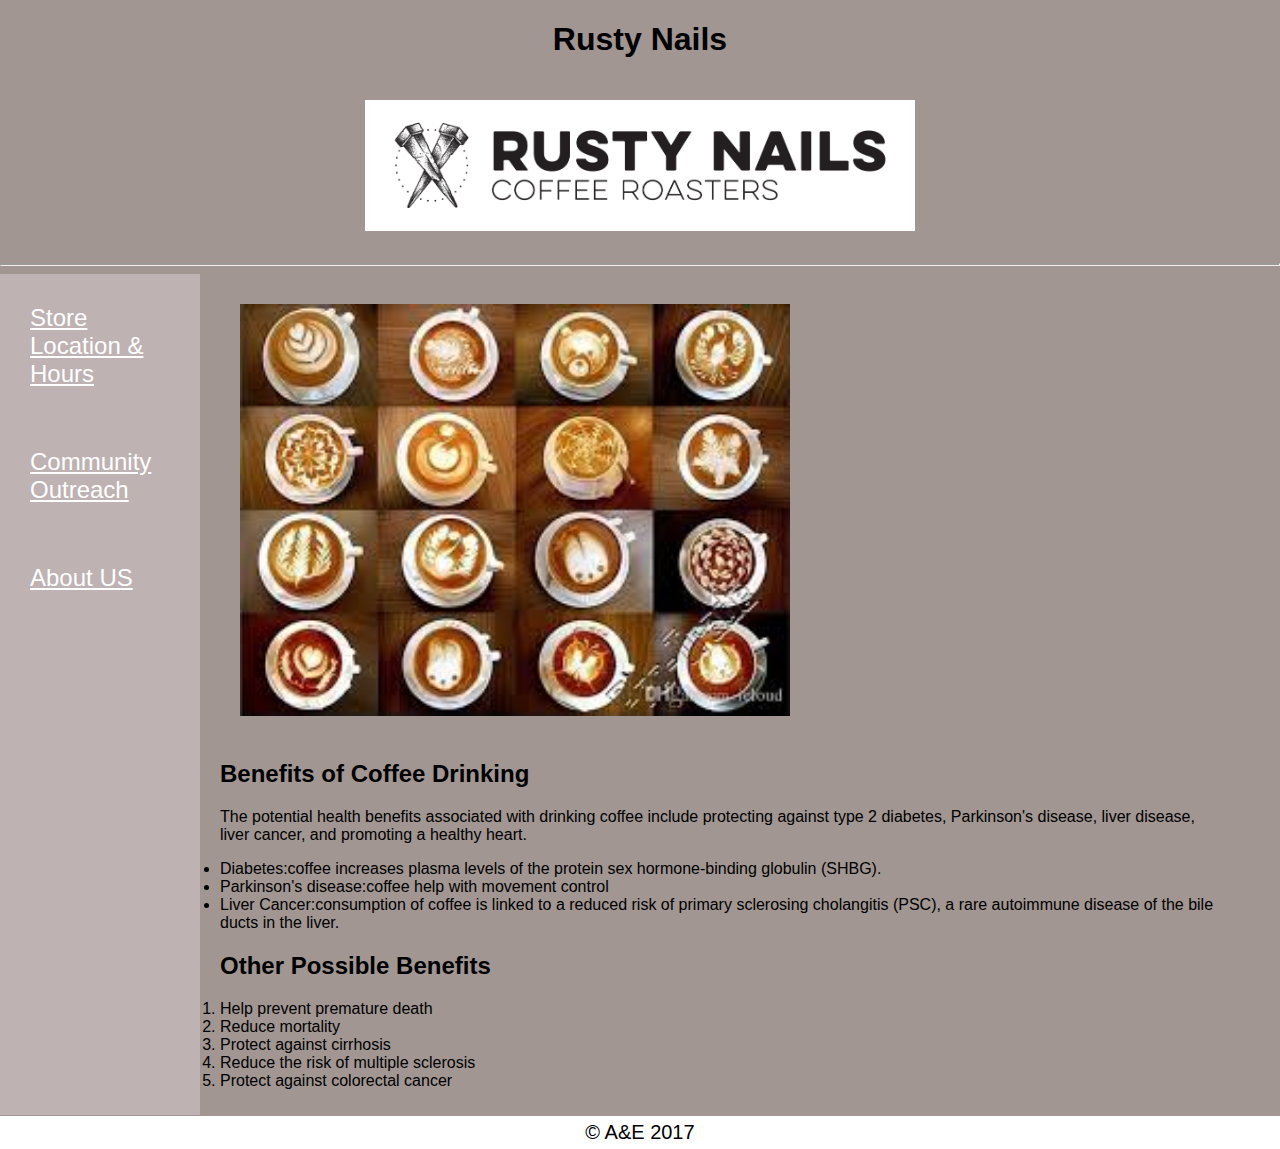
<file: RustyNailsCoffee.html>
<!DOCTYPE html>
<html>
  <head>
    <title>Rusty Nails</title>
    <link rel="stylesheet" href="RustyNailsstyle.css">


    </head>

  <body>
    <header>
      <h1>Rusty Nails</h1>
      <img src="rustynails.png"></a>
      <hr></hr>
    </header>

    <nav>
        
      <ul>
        <li><a href="Location.html">Store Location & Hours</a></li>
        <li><a href="Outreach.html">Community Outreach</a></li>
        <li><a href="aboutus.html">About US</a></li>
      </ul>
    </nav>

    <section>
      <img src="latte.png.jpg" width="400"/>

      <br />

      <article>
        <h2>Benefits of Coffee Drinking</h2>
        <p>The potential health benefits associated with drinking coffee include protecting against type 2 diabetes, Parkinson's disease, liver disease, liver cancer, and promoting a healthy heart.</p>
        <ul>
            <li>Diabetes:coffee increases plasma levels of the protein sex hormone-binding globulin (SHBG).</li>
            <li>Parkinson's disease:coffee help with movement control</li>
            <li>Liver Cancer:consumption of coffee is linked to a reduced risk of primary sclerosing cholangitis (PSC), a rare autoimmune disease of the bile ducts in the liver.</li>
        </ul>
        <h2>Other Possible Benefits</h2>
        <ol>
                <li>Help prevent premature death</li>
                <li>Reduce mortality</li>
                <li>Protect against cirrhosis</li>
                <li>Reduce the risk of multiple sclerosis</li>
                <li>Protect against colorectal cancer</li>
         
            </ol>
    </article>

    </section>

    <footer>
      &#169; A&E 2017
    </footer>

  </body>
</html>
</file>
<file: RustyNailsstyle.css>
html {
    height:100%;

}

body {
    margin:0;
    height:100%;
    font-family:helvetica;
    background-color:rgb(161, 150, 146);

}
hr {
    width: float;
    height: 1px;
}
img {
    
    width:550px;
    margin:20px;
}
a {
    color:#fff;  
}

header {
    background-color:rgb(235, 188, 171)
    color:#fff;
    text-align:center;

}

nav {
    background-color: rgb(190, 178, 178);
    float: left;
    margin-right: 20px;
    width: 200px;
    min-height: 841px;
}

nav ul {
    margin:0;
    padding:0;
    List-Style: none;
}

nav ul li {
    display: inline-block;
    margin: 15px;
    font-size:24px;
    padding: 15px;

}

section {
    width:800px;
    margin: 10px;
    padding: 5px;
    min-height: 860px;
    
}

nav ol li {
    display: inline-block    
    margin: 0px;
    font-size:24px;
    padding: 0px;
   
}
section {
    width:90%;
    margin: 0 auto;
    padding: 10px;
    min-height: 800px;

}

footer {
    padding:5px;
    background: #fff;
    text-align: center;
    font-size: 20px;
}
</file>
